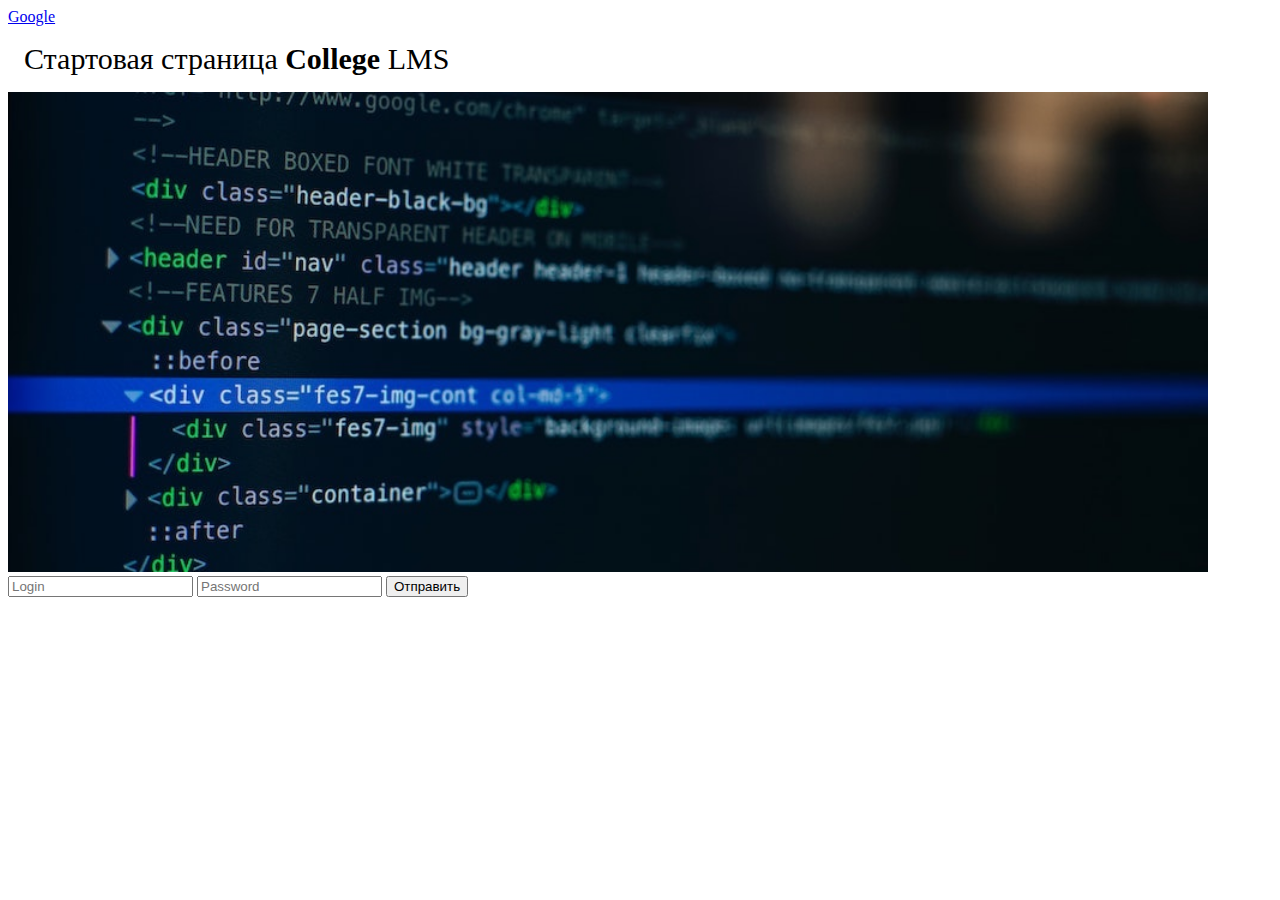
<file: blog.html>
<!DOCTYPE html>
<html>
	<head>
        <title> College LMS </title>
    </head>

	<body>

        <a href="http://google.com" target="_blank"> Google</a>

        <p style="margin: 1rem;font-size: 30px;"> Стартовая страница <strong>College</strong> LMS</p>

        <img src="02-HTML-Fundamentals/post-img.jpg" alt="alt_text" width="1200" height="*"/>
        
        <form>
            <input type="text" name="login" placeholder="Login"/>
            <input type="password" nmae="password" placeholder="Password"/>
            <button type="submit"> Отправить </button>
        </form>

    </body>

</html>
</file>
